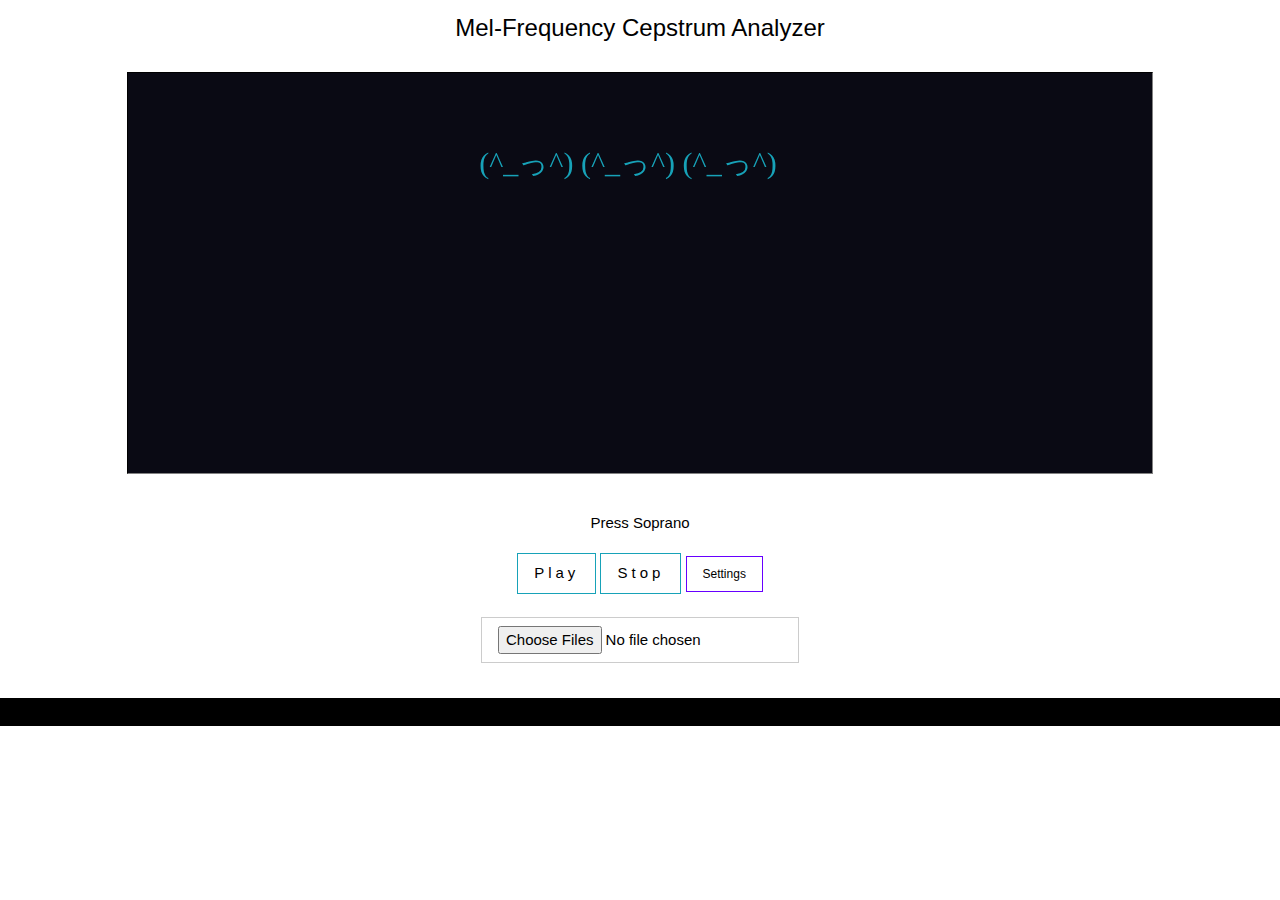
<file: index.htm>
<!DOCTYPE html>
<html>
  <head>
    <meta charset="UTF-8">
    <meta http-equiv="X-UA-Compatible" content="IE=edge,chrome=0">
    <meta name="viewport" content="width=device-width, initial-scale=1">
    <link rel="stylesheet" href="assets/css/w3.css">
    <link rel="stylesheet" href="assets/css/w3-theme-black.css">
    <link rel="stylesheet" href="assets/css/main.css">
    <style>
        * {
        box-sizing: border-box;
        font-family: Arial, Helvetica, sans-serif;
        }

        body {
        margin: 0;
        font-family: Arial, Helvetica, sans-serif;
        }

        .topnav {
        overflow: hidden;
        background-color: #333;
        }

        .topnav a {
        float: left;
        display: block;
        color: #f2f2f2;
        text-align: center;
        padding: 14px 16px;
        text-decoration: none;
        }

        .topnav a:hover {
        background-color: #ddd;
        color: black;
        }
        
        .footer {
        background-color: #000000;
        padding: 10px;
        text-align: center;
        padding: 14px 16px;
        font-size: 10px;
        color: rgb(167, 167, 167);
        }


        canvas {
            
            border: 1px inset rgb(46, 46, 46);
            -webkit-transition: all 1s;
            }

    </style>
    
    <title>Mel-Frequency Cepstrum Analyzer</title>

    
  </head>

<body class="w3-black">
    
    

    <div class="w3-container w3-center">
        <h3>Mel-Frequency Cepstrum Analyzer</h3>
    </div>


    <div class="w3-container">
        <div class="w3-row w3-center w3-padding-16">
            <canvas id="SpectrumCanvas" width="1024" height="400" ></canvas>
        </div>

        <div class="w3-row w3-center">
            <p id="msg">Press Soprano</p>
            
        </div>

        <!-- The Modal -->
        <div id="id01" class="w3-modal w3-animate-opacity">
            <div class="w3-modal-content w3-card-4 w3-animate-zoom">
                <header class="w3-container w3-theme-d1"> 
                 <span onclick="document.getElementById('id01').style.display='none'" 
                 class="w3-button w3-red w3-xlarge w3-display-topright">&times;</span>
                 <h2>Settings</h2>
                </header>
              
              
                <div class="w3-container w3-theme-d2">

                    <div class="w3-row w3-padding-16">
                        <div class="w3-col m3">
                            <h4>Spectrum:</h4>
                        </div>
                        <div class="w3-col m3">
                        <label>Type</label>
                        <select class="w3-select w3-dark-input" id="spec_type" style="width:90%">
                            <option value="1" selected>Mel-bands</option>
                            <option value="2">Power</option>
                            <option value="3">DFFT</option>
                          </select> 
                        </div>
                        <div class="w3-col m3">
                        <label>Plot type</label>
                        <select class="w3-select w3-dark-input" id="plot_type" style="width:90%">
                            <option value="1" selected>Spectrum</option>
                            <option value="2">Bars</option>
                          </select> 
                        </div>
                    </div>

                    
                    <div class="w3-row w3-padding-16">
                        <div class="w3-col m3">
                            <h4>Plot settings:</h4>
                        </div>
                        <div class="w3-col m3">
                        <label>Length (frames n)</label>
                            <input class="w3-input w3-dark-input" type="number" id="plot_len" placeholder="60" style="width:90%" title="Number of frames to plot on the spectrum canvas.">
                        </div>
                        <div class="w3-col m3">
                        <label></label>
                        <select class="w3-select w3-dark-input" name="color_scheme" id="color_scheme"  style="width:90%" hidden>
                            <option value="1" selected>Fire</option>
                            <option value="2">Classify</option>
                          </select> 
                        </div>
                    </div>

                    
                    <div class="w3-row w3-padding-16">
                        <div class="w3-col m3">
                            <h4>Scale:</h4>
                        </div>
                        <div class="w3-col m3">
                            <input class="w3-check" id="amplitude_log" title="Enable amplitude conversion to dB. It compresses the difference between very high and very low amplitudes." type="checkbox" checked>
                            <label for="amplitude_log" >Amplitude Log Scale</label>
                        </div>
                        <div class="w3-col m3">
                            <input class="w3-check" id="freq_log" type="checkbox" hidden>
                            <label for="freq_log"></label>
                        </div>
                    </div>

                </div>
              
                <div class="w3-container w3-theme-d3">
                    
                    <div class="w3-row w3-padding-16">
                        <div class="w3-col m3">
                            <h4>Frequency range:</h4>
                        </div>
                        <div class="w3-col m3">
                        <label>F min (Hz)</label>
                        <input class="w3-input w3-dark-input" type="number" id="f_min" placeholder="50" style="width:90%" title="Minimum frequency of Mel filter.">
                        </div>
                        <div class="w3-col m3">
                        <label>F max (Hz)</label>
                        <input class="w3-input w3-dark-input" type="number" id="f_max" placeholder="4000" style="width:90%" title="Maximum frequency of FFT, power spectrum amd Mel-filters.">
                        </div>
                    </div>

                    <div class="w3-row w3-padding-16">
                        <div class="w3-col m3">
                            <h4>Bins:</h4>
                        </div>
                        <div class="w3-col m3">
                        <label>FFT bins</label>
                        <input class="w3-input w3-dark-input" type="number" id="N_fft_bins" placeholder="128" style="width:90%" title="Number of FFT bins within 0Hz to F_max range. This is not the FFT size, because FFT size depends on the sampling rate of the browser (usually 48kHz). This variable only sets the number of bins within the 0Hz-F_max frequency range. F_min is ignored for FFT bins.">
                        </div>
                        <div class="w3-col m3">
                        <label>Mel filters</label>
                        <input class="w3-input w3-dark-input" type="number" id="N_mel_bins" placeholder="64" style="width:90%" title="Number of Mel filter (bin). Keep it less or equal to FFT bins. F_min is the starting range for first Mel-filter, F_max is the end frequency of the last mel filter.">
                        </div>
                    </div>

                    
                    <div class="w3-row w3-padding-16">
                        <div class="w3-col m3">
                            <h4>Sample Window:</h4>
                        </div>
                        <div class="w3-col m3">
                        <label>Width (ms)</label>
                        <input class="w3-input w3-dark-input" type="number" id="window_width" placeholder="40" style="width:90%" title="Window size for sampling in milliseconds">
                        </div>
                        <div class="w3-col m3">
                        <label>Step (ms)</label>
                        <input class="w3-input w3-dark-input" type="number" id="window_step" placeholder="25" style="width:90%" title="Step size for sampling window in milliseconds. Keep it half the size of window to create 50% overlapping windows.">
                        </div>
                    </div>
                 
                </div>
              
                <div class="w3-container w3-theme-d4">

                    
                    <div class="w3-row w3-padding-16">
                        <div class="w3-col m3">
                            <h4>Normalization:</h4>
                        </div>
                        <div class="w3-col m3">
                            <label>Normal Max</label>
                            <input class="w3-input w3-dark-input" type="number" id="norm_max" placeholder="100000" style="width:90%" title="Max value after normalization. Default is 100000 because 1000 to 100000 is the audible amplitude in this range.">
                        </div>
                        <div class="w3-col m3">
                            <label>Maxima history</label>
                            <input class="w3-input w3-dark-input" type="number" id="local_norm_length" placeholder="20" style="width:90%" title="Number of previous frames to consider to extract local amplitude maximum in order to normalize relative to previous frames.">
                        </div>
                    </div>

                    <div class="w3-row w3-padding-16">
                        <div class="w3-col m3">
                            <h4>Gain Threshold:</h4>
                        </div>
                        <div class="w3-col m3">
                        <label>Gain</label>
                            <input class="w3-input w3-dark-input" type="number" id="pre_norm_gain" placeholder="1000" style="width:90%" title="Gain multiplier for FFT bins to avoid loosing floating point precision and the color brightness of spectrum.">
                        </div>
                        <div class="w3-col m3">
                            <label>Silence ceiling</label>
                            <input class="w3-input w3-dark-input" type="number" id="pre_norm_silence_ceil" placeholder="1000" style="width:90%" title="Maximum amplitude of silence. Default is the same as the gain*1.">
                        </div>
                    </div>
                
                    <div class="w3-row w3-padding-16">
                        <div class="w3-col m3">
                            <h4>Other:</h4>
                        </div>
                        <div class="w3-col m3">
                        <label>High-freq-emphasis</label>
                        <input class="w3-input w3-dark-input" type="number" id="high_f_emph" placeholder="10" style="width:90%" title="Emphasis multiplier constant for higher frequencies. High frequencies have low amplitude, multiply their amplitude by this number to be able to view on the spectrum.">
                        </div>
                        <div class="w3-col m3">
                        <label>Sample skip rate</label>
                        <input class="w3-input w3-dark-input" type="number" id="skip_rate" placeholder="-1" style="width:90%" title="Set -1 for auto. Number of samples to skip after processing 1 sample. Increase it to decrease the processing load.">
                        </div>
                    </div>
                </div>
              
                <div class="w3-container  w3-theme-d1 w3-padding">
                 <button class="w3-button w3-right w3-blue-grey w3-border" 
                 onclick="update_settings()">Set</button>
                </div>
                
            </div>
          </div> 

        <div class="w3-row w3-center w3-padding-small">
                <input type="button" id="soprano_button" value="Play" class="w3-button w3-wide w3-border w3-border-amber w3-padding">
                <input type="button" id="stop_button" value="Stop" class="w3-button w3-wide w3-border w3-border-amber w3-padding">
                <button onclick="document.getElementById('id01').style.display='block'" class="w3-button w3-small w3-border w3-border-brown">Settings</button>
        </div>
        
        <div class="w3-row w3-center w3-padding-small">
            <div id="dropZone" class="w3-card-4">
                <p>
                    <input type="file" id="filesx" name="filesx[]" onchange="readmultifiles(this.files)" multiple="" class="w3-button w3-border w3-hover-border-khaki w3-padding" />
                </p>
            </div>
            
        </div>
    </div>
        
    </div> 
      
    <div id="bag">
        <ul>
        </ul>
    </div>

    <div class="footer">

    </div>

    <script src="assets/js/script.js"></script>
    </body>
</html>
</file>
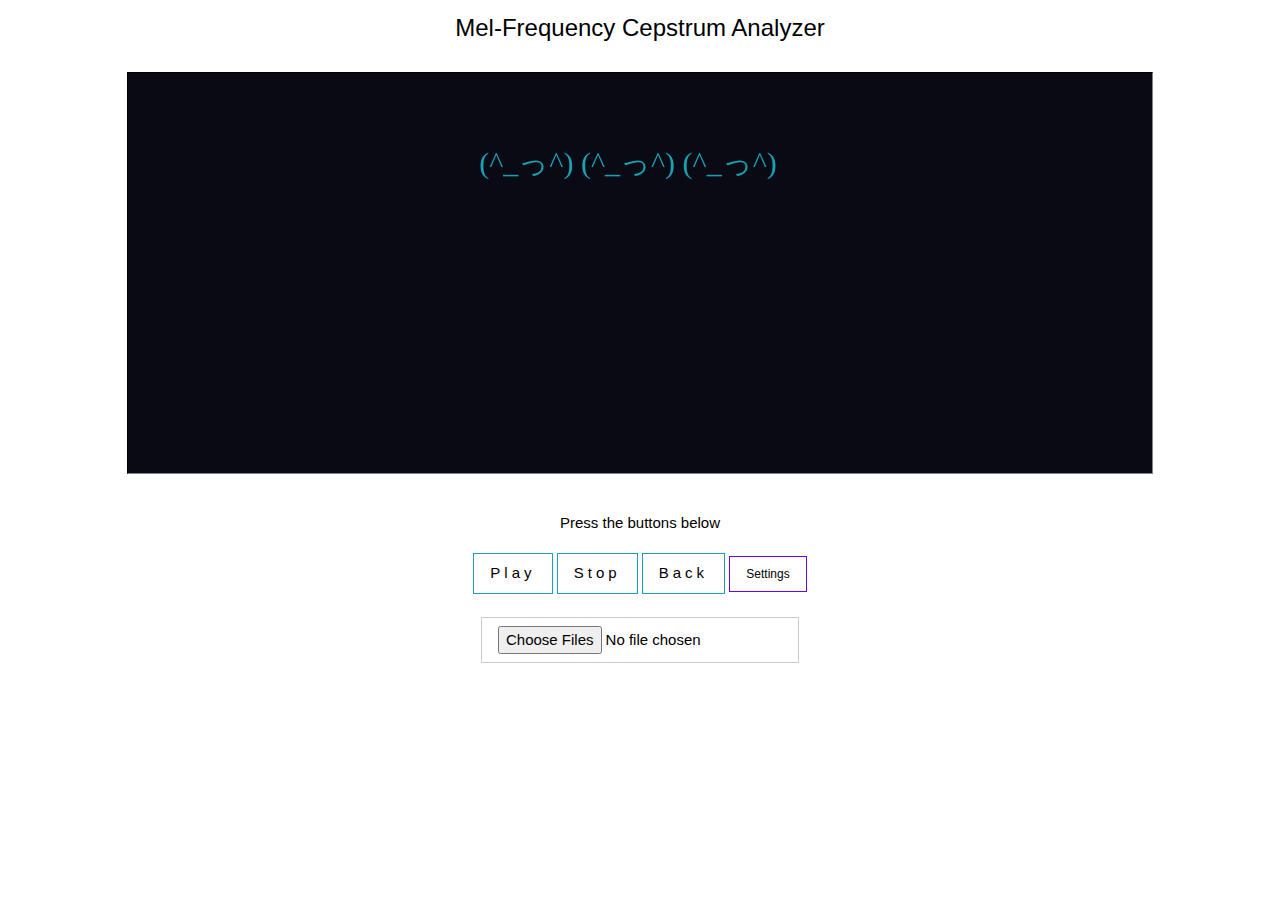
<file: index.html>
<!DOCTYPE html>
<html>

<head>
    <meta charset="UTF-8">
    <meta http-equiv="X-UA-Compatible" content="IE=edge,chrome=0">
    <meta name="viewport" content="width=device-width, initial-scale=1">
    <link rel="stylesheet" href="assets/css/w3.css">
    <link rel="stylesheet" href="assets/css/w3-theme-black.css">
    <link rel="stylesheet" href="assets/css/main.css">
    <style>
        * {
            box-sizing: border-box;
            font-family: Arial, Helvetica, sans-serif;
        }

        body {
            margin: 0;
            font-family: Arial, Helvetica, sans-serif;
        }

        .topnav {
            overflow: hidden;
            background-color: #333;
        }

        .topnav a {
            float: left;
            display: block;
            color: #f2f2f2;
            text-align: center;
            padding: 14px 16px;
            text-decoration: none;
        }

        .topnav a:hover {
            background-color: #ddd;
            color: black;
        }

        .footer {
            background-color: #000000;
            padding: 10px;
            text-align: center;
            padding: 14px 16px;
            font-size: 10px;
            color: rgb(167, 167, 167);
        }


        canvas {

            border: 1px inset rgb(46, 46, 46);
            -webkit-transition: all 1s;
        }
    </style>

    <title>Mel-Frequency Cepstrum Analyzer</title>


</head>

<body class="w3-black">



    <div class="w3-container w3-center">
        <h3>Mel-Frequency Cepstrum Analyzer</h3>
    </div>


    <div class="w3-container">
        <div class="w3-row w3-center w3-padding-16">
            <canvas id="SpectrumCanvas" width="1024" height="400"></canvas>
        </div>

        <div class="w3-row w3-center">
            <p id="msg">Press the buttons below</p>

        </div>

        <!-- The Modal -->
        <div id="id01" class="w3-modal w3-animate-opacity">
            <div class="w3-modal-content w3-card-4 w3-animate-zoom">
                <header class="w3-container w3-theme-d1">
                    <span onclick="document.getElementById('id01').style.display='none'"
                        class="w3-button w3-red w3-xlarge w3-display-topright">&times;</span>
                    <h2>Settings</h2>
                </header>


                <div class="w3-container w3-theme-d2">

                    <div class="w3-row w3-padding-16">
                        <div class="w3-col m3">
                            <h4>Spectrum:</h4>
                        </div>
                        <div class="w3-col m3">
                            <label>Type</label>
                            <select class="w3-select w3-dark-input" id="spec_type" style="width:90%">
                                <option value="3">DFT</option>
                                <option value="1" selected>Mel-bands</option>
                                <!-- <option value="2">Power</option> -->
                            </select>
                        </div>
                        <div class="w3-col m3">
                            <label>Plot type</label>
                            <select class="w3-select w3-dark-input" id="plot_type" style="width:90%">
                                <option value="1" selected>Spectrum</option>
                                <option value="2">Bars</option>
                            </select>
                        </div>
                    </div>


                    <div class="w3-row w3-padding-16">
                        <div class="w3-col m3">
                            <h4>Plot settings:</h4>
                        </div>
                        <div class="w3-col m3">
                            <label>Length (frames n)</label>
                            <input class="w3-input w3-dark-input" type="number" id="plot_len" placeholder="60"
                                style="width:90%" title="Number of frames to plot on the spectrum canvas.">
                        </div>
                        <div class="w3-col m3">
                            <label></label>
                            <select class="w3-select w3-dark-input" name="color_scheme" id="color_scheme"
                                style="width:90%" hidden>
                                <option value="1" selected>Fire</option>
                                <option value="2">Classify</option>
                            </select>
                        </div>
                    </div>


                    <div class="w3-row w3-padding-16">
                        <div class="w3-col m3">
                            <h4>Scale:</h4>
                        </div>
                        <div class="w3-col m3">
                            <input class="w3-check" id="amplitude_log"
                                title="Enable amplitude conversion to dB. It compresses the difference between very high and very low amplitudes."
                                type="checkbox" checked>
                            <label for="amplitude_log">Amplitude Log Scale</label>
                        </div>
                        <div class="w3-col m3">
                            <input class="w3-check" id="freq_log" type="checkbox" hidden>
                            <label for="freq_log"></label>
                        </div>
                    </div>

                </div>

                <div class="w3-container w3-theme-d3">

                    <div class="w3-row w3-padding-16">
                        <div class="w3-col m3">
                            <h4>Frequency range:</h4>
                        </div>
                        <div class="w3-col m3">
                            <label>F min (Hz)</label>
                            <input class="w3-input w3-dark-input" type="number" id="f_min" placeholder="50"
                                style="width:90%" title="Minimum frequency of Mel filter.">
                        </div>
                        <div class="w3-col m3">
                            <label>F max (Hz)</label>
                            <input class="w3-input w3-dark-input" type="number" id="f_max" placeholder="4000"
                                style="width:90%" title="Maximum frequency of FFT, power spectrum amd Mel-filters.">
                        </div>
                    </div>

                    <div class="w3-row w3-padding-16">
                        <div class="w3-col m3">
                            <h4>Hop Size:</h4>
                        </div>
                        <div class="w3-col m3">
                            <label>Width (ms)</label>
                            <input class="w3-input w3-dark-input" type="number" id="window_width" placeholder="40"
                                style="width:90%" title="Hop size for sampling in milliseconds">
                        </div>
                        <div class="w3-col m3">
                            <label>Step (ms)</label>
                            <input class="w3-input w3-dark-input" type="number" id="window_step" placeholder="25"
                                style="width:90%"
                                title="Step size for sampling window in milliseconds. Keep it half the size of window to create 50% overlapping windows.">
                        </div>
                    </div>

                </div>

                <div class="w3-container w3-theme-d4">


                    <div class="w3-row w3-padding-16">
                        <div class="w3-col m3">
                            <h4>Normalization:</h4>
                        </div>
                        <div class="w3-col m3">
                            <label>Normal Max</label>
                            <input class="w3-input w3-dark-input" type="number" id="norm_max" placeholder="100000"
                                style="width:90%"
                                title="Max value after normalization. Default is 100000 because 1000 to 100000 is the audible amplitude in this range.">
                        </div>
                        <div class="w3-col m3">
                            <label>Maxima history</label>
                            <input class="w3-input w3-dark-input" type="number" id="local_norm_length" placeholder="20"
                                style="width:90%"
                                title="Number of previous frames to consider to extract local amplitude maximum in order to normalize relative to previous frames.">
                        </div>
                    </div>

                </div>

                <div class="w3-container  w3-theme-d1 w3-padding">
                    <button class="w3-button w3-right w3-blue-grey w3-border" onclick="update_settings()">Set</button>
                </div>

            </div>
        </div>

        <div class="w3-row w3-center w3-padding-small">
            <input type="button" id="soprano_button" value="Play"
                class="w3-button w3-wide w3-border w3-border-amber w3-padding">
            <input type="button" id="stop_button" value="Stop"
                class="w3-button w3-wide w3-border w3-border-amber w3-padding">
            <input type="button" id="soprano_button" value="Back" onclick="history.go(-1);"
                class="w3-button w3-wide w3-border w3-border-amber w3-padding">
            <button onclick="document.getElementById('id01').style.display='block'"
                class="w3-button w3-small w3-border w3-border-brown">Settings</button>
        </div>

        <div class="w3-row w3-center w3-padding-small">
            <div id="dropZone" class="w3-card-4">
                <p>
                    <input type="file" id="filesx" name="filesx[]" onchange="readmultifiles(this.files)" multiple=""
                        class="w3-button w3-border w3-hover-border-khaki w3-padding" />
                </p>
            </div>

        </div>
    </div>

    </div>

    <div id="bag">
        <ul>
        </ul>
    </div>

    <script src="assets/js/script.js"></script>
</body>

</html>
</file>
<file: assets/css/w3-theme-black.css>
.w3-theme-l5 {color:#000 !important; background-color:#f0f0f0 !important}
.w3-theme-l4 {color:#000 !important; background-color:#cccccc !important}
.w3-theme-l3 {color:#fff !important; background-color:#4b4b4b !important}
.w3-theme-l2 {color:#fff !important; background-color:#4b4b4b !important}
.w3-theme-l1 {color:#fff !important; background-color:#474747 !important}
.w3-theme-d1 {color:#fff !important; background-color:#313131 !important}
.w3-theme-d2 {color:#fff !important; background-color:#464646 !important}
.w3-theme-d3 {color:#fff !important; background-color:#353535 !important}
.w3-theme-d4 {color:#fff !important; background-color:#474747 !important}
.w3-theme-d5 {color:#fff !important; background-color:#1f2f2f !important}

.w3-theme-light {color:#000 !important; background-color:#f0f0f0 !important}
.w3-theme-dark {color:#fff !important; background-color:#2f2f2f !important}
.w3-theme-action {color:#fff !important; background-color:#2f2f2f !important}

.w3-theme {color:#fff !important; background-color:#1f1f1f !important}
.w3-text-theme {color:#c7c7c7 !important}
.w3-border-theme {border-color:#000000 !important}

.w3-hover-theme:hover {color:#fff !important; background-color:#2f2f2f !important}
.w3-hover-text-theme:hover {color:#8a8a8a !important}
.w3-hover-border-theme:hover {border-color:#000000 !important}


.w3-dark-input {color:rgb(218, 218, 218) !important; background-color:#020202; border-color:#6e6e6e !important}
</file>
<file: assets/css/main.css>

</file>
